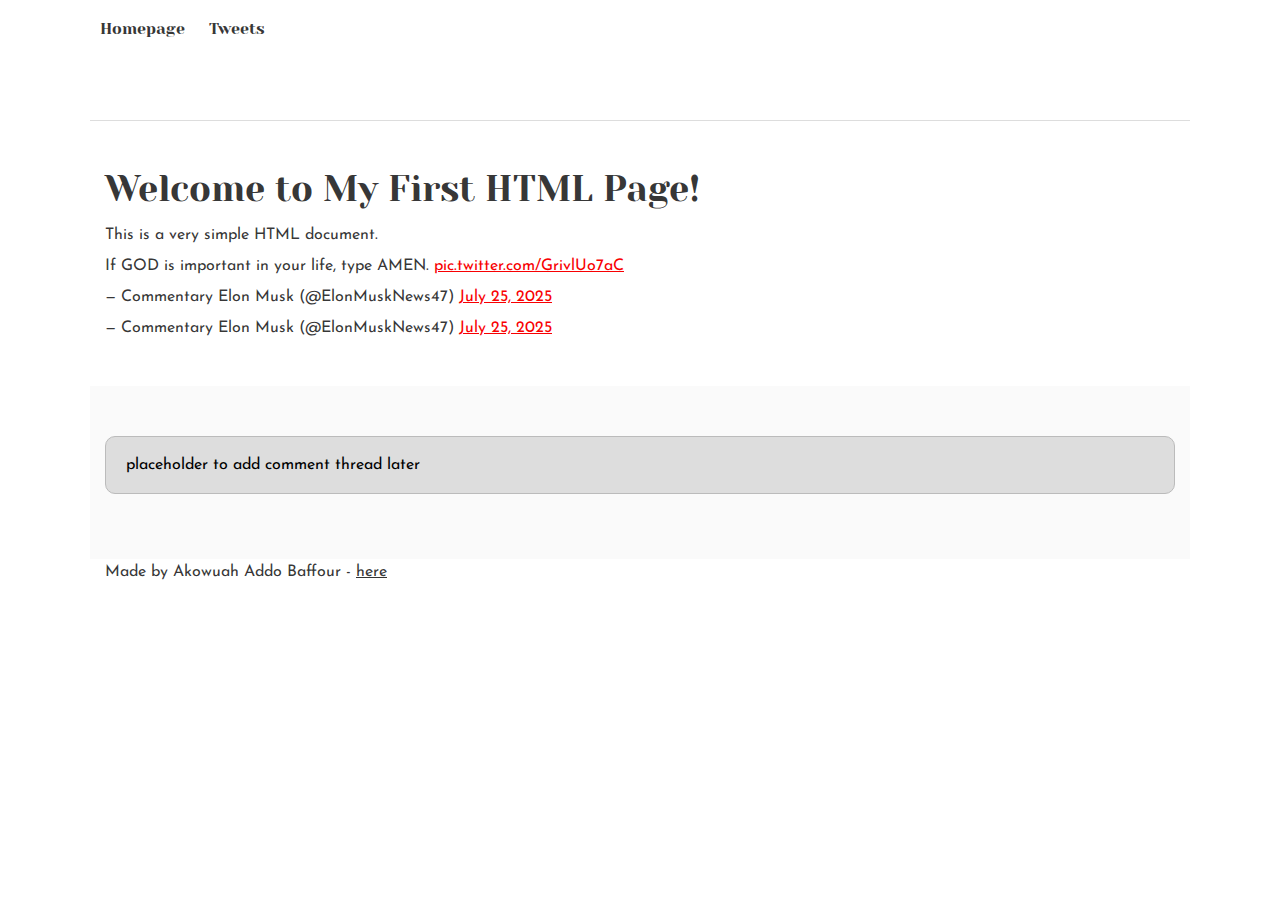
<file: css_basic/tweets.html>
<!DOCTYPE html>
<html lang="en">
<head>
    <meta charset="UTF-8">
    <meta name="viewport" content="width=device-width, initial-scale=1.0">
    <link rel="stylesheet" href="base.css">
    <link rel="stylesheet" href="styles.css">
    <title>My Basic HTML Page</title>
</head>
<body>
    <header>
        <nav>
            <ul>
                <li><a href="index.html">Homepage</a></li>
                <li><a href="tweets.html">Tweets</a></li>
            </ul>
        </nav>
    </header>

    <main>
        <article>
            <h1>Welcome to My First HTML Page!</h1>
            <p>This is a very simple HTML document.</p>

            <blockquote class="twitter-tweet"><p lang="en" dir="ltr">If GOD is important in your life, type AMEN. <a href="https://t.co/GrivlUo7aC">pic.twitter.com/GrivlUo7aC</a></p>&mdash; Commentary Elon Musk (@ElonMuskNews47) <a href="https://twitter.com/ElonMuskNews47/status/1948703168080105733?ref_src=twsrc%5Etfw">July 25, 2025</a></p>&mdash; Commentary Elon Musk (@ElonMuskNews47) <a href="https://twitter.com/ElonMuskNews47/status/1948703168080105733?ref_src=twsrc%5Etfw">July 25, 2025</a></blockquote> 
            <script async src="https://platform.twitter.com/widgets.js" charset="utf-8"></script>
        </article>
        <aside>
            <p>placeholder to add comment thread later</p>
        </aside>
    </main>

    <footer>
        <p>Made by Akowuah Addo Baffour - <a href="https://www.alxafrica.com" target="_blank">here</a></p>
    </footer>
</body>
</html>
</file>
<file: css_basic/base.css>
/* Importing webfonts */
/* (If you're learning CSS, you should disregard that) */

@import url(https://fonts.googleapis.com/css?family=Yeseva+One);
@import url(https://fonts.googleapis.com/css?family=Josefin+Sans:400,700,700italic,400italic);


/* CSS reset rules */

html, body {
	height: 100%;
	min-height: 100%;
}
html, body, div, span, applet, object, iframe,
h1, h2, h3, h4, h5, h6, p, blockquote, pre,
a, abbr, acronym, address, big, cite, code,
del, dfn, img, ins, kbd, q, s, samp,
small, strike, sub, sup, tt, var,
b, u, i, center,
dl, dt, dd,
fieldset, form, label, legend,
table, caption, tbody, tfoot, thead, tr, th, td,
article, aside, canvas, details, embed, 
figure, figcaption, footer, header, hgroup, 
menu, nav, output, ruby, section, summary,
time, mark, audio, video {
	margin: 0;
	padding: 0;
	border: 0;
	font-size: 100%;
	font: inherit;
	vertical-align: baseline;
}
/* HTML5 display-role reset for older browsers */
article, aside, details, figcaption, figure, 
footer, header, hgroup, menu, nav, section {
	display: block;
}
body {
	line-height: 1;
}
blockquote, q {
	quotes: none;
}
blockquote:before, blockquote:after,
q:before, q:after {
	content: '';
	content: none;
}
table {
	border-collapse: collapse;
	border-spacing: 0;
}


/* Fonts and colors */

body {
	font-family: 'Josefin Sans', serif;
	color: rgba(0, 0, 0, 0.8);
}
h1, h2, h3, h4, h5, h6, header {
	font-family: 'Yeseva One', sans-serif;
}
article {
}
header {
	border-bottom: 1px solid rgb(221,221,221);
	transition: border-bottom-color 1s ease;
}
header a {
	color: rgba(0, 0, 0, 0.8);
}
aside {
	background: #FAFAFA;
}
aside p {
	border: 1px solid #bbb;
	background: #ddd;
	color: black;
}
footer a {
	color: rgba(0, 0, 0, 0.8);
}
a {
	color: #F80002;
}


/* Positioning and margins */

@media (min-width: 1100px) {
	body {
		width: 1100px;
		margin: 0 auto;
	}
}

article {
	padding: 50px 15px;
}
article > *:first-child {
	margin-top: 0;
}
aside {
	padding: 50px 15px;
}
header .right {
	float: right;
	margin: 0 10px 15px;
}


/* Header */
header {
	padding: 20px 0;
	height: 80px;
}
header ul {
	list-style: none;
	margin: 0;
	padding: 0;
}
header li {
	display: inline;
	vertical-align:middle;
}
header li:first-child {
	margin: 0;
}
header li a {
	margin: 0 10px;
}
header li.logo {
	font-size: 36px;
}
header a {
	text-decoration: none;
}


/* Aside */

aside p {
	border-radius: 10px;
	padding: 20px 20px;
}


/* Footer */

footer {
	padding: 5px 15px;
	height: 80px;
}


/* Text styles and margins */

p {
	margin-bottom: 15px;
}
h1 {
	font-size: 36px;
	margin: 40px 0 20px;
}
h2 {
	font-size: 32px;
	margin: 30px 0 15px;
}
h3 {
	font-size: 28px;
	margin: 25px 0 10px;
}
h4 {
	font-size: 20px;
	font-weight: bold;
	margin: 20px 0 10px;
}
h5 {
	font-size: 18px;
	font-weight: bold;
	margin: 15px 0 10px;
}
h6 {
	font-weight: bold;
	margin: 5px 0;
}

@media (max-width: 800px) {
  body.works_on_smartphone {
  	display: block;
  }
  body.works_on_smartphone main {
  	display: block;
  }
  header .right {
  	float: none;
  }
}
</file>
<file: css_basic/styles.css>

</file>
